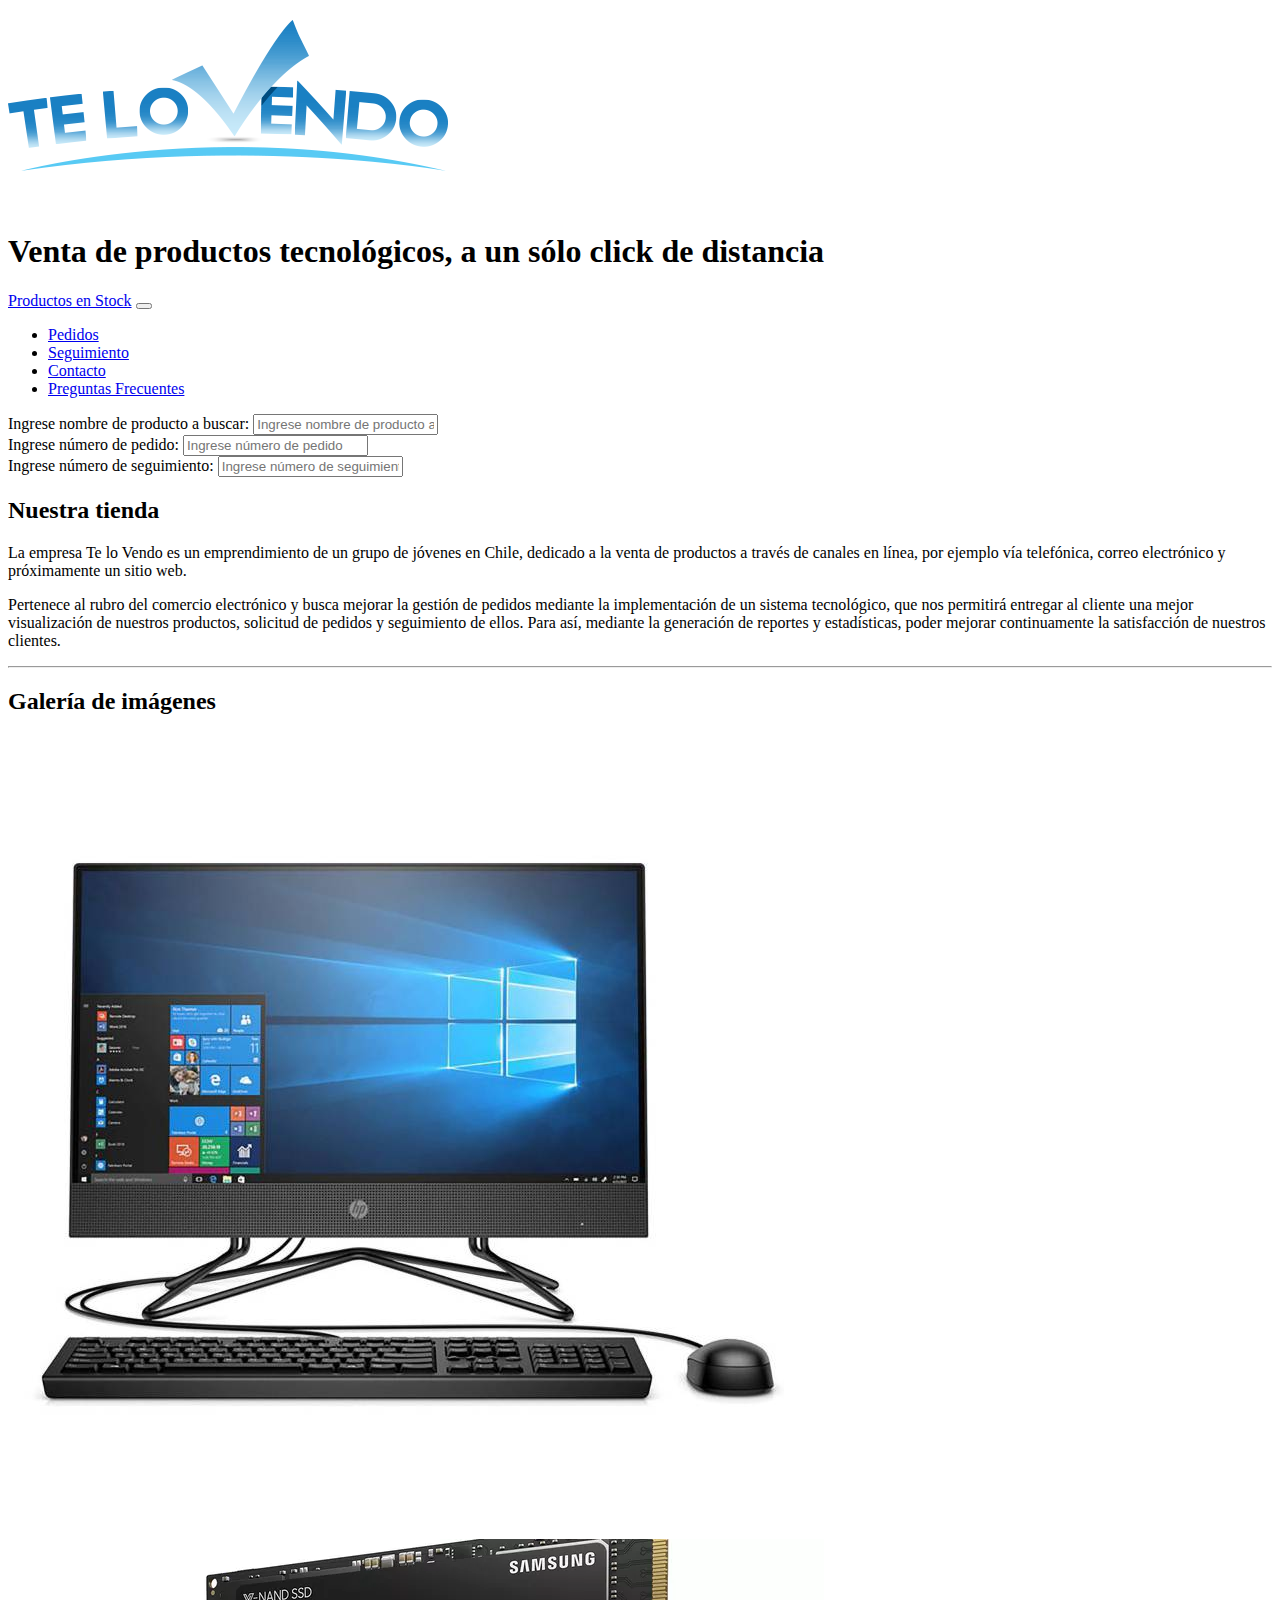
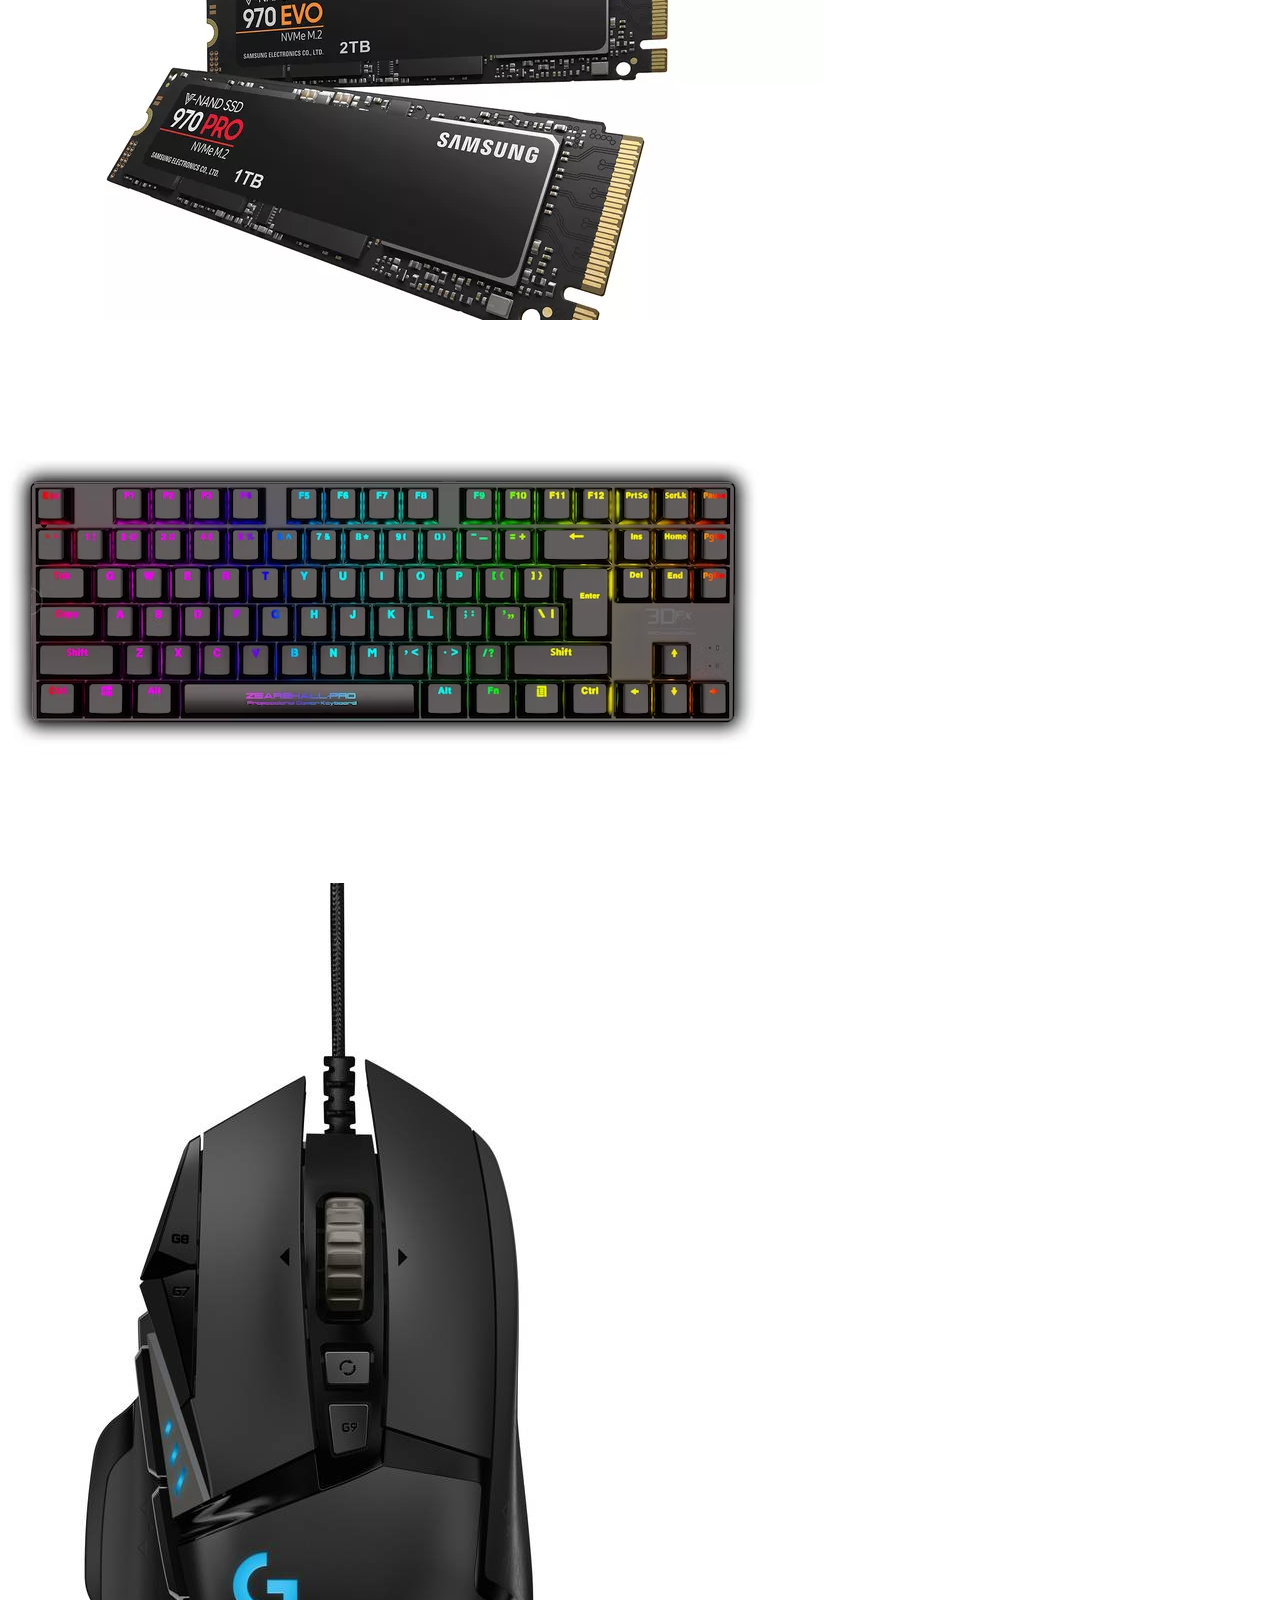
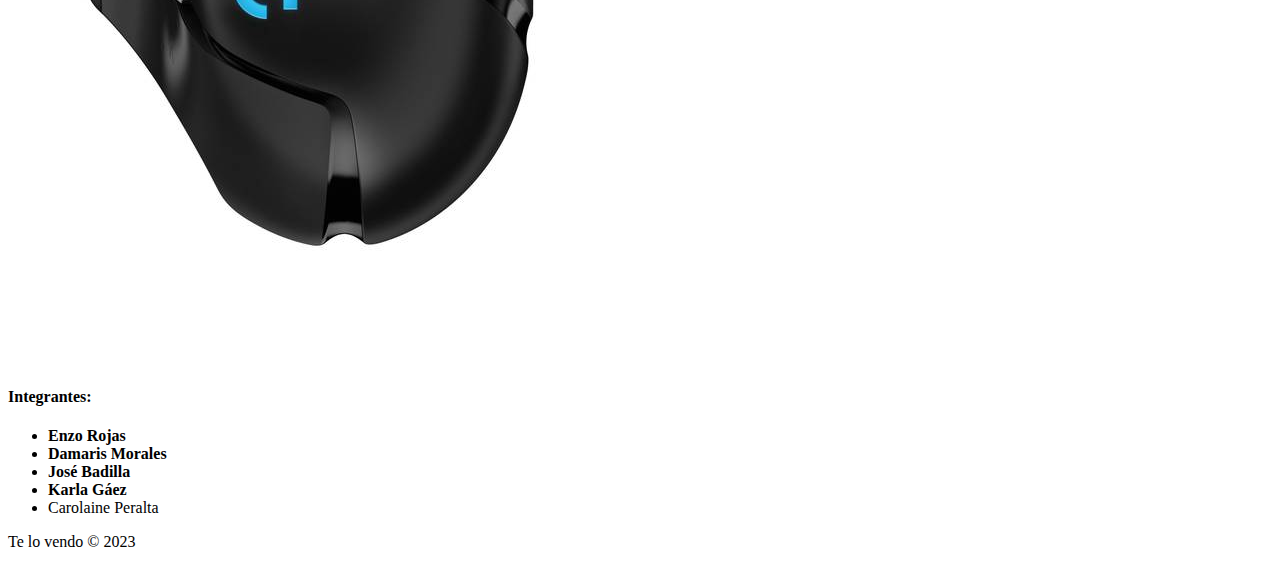
<file: index.html>
<!-- Definición de HTML5 -->
<!DOCTYPE html>
<!-- Define tipo de lenguaje-->
<html lang="en">
<!-- Contiene información que no se visualizará en el navegador-->

<head>
	<!--Sirven para aportar información al documento (responsividad, palabras claves, descripción, ect)-->
	<meta charset="UTF-8" />
	<meta http-equiv="X-UA-Compatible" content="IE=edge" />
	<meta name="viewport" content="width=device-width, initial-scale=1.0" />
	<meta name="description" content="La empresa Te lo Vendo es un emprendimiento dedicado a la venta de productos
         a través de canales en línea, como el teléfono, correo electrónico y próximamente un sitio web." />
	<meta name="keywords" content="venta en línea, comercio electrónico">
	<!-- Título de la página-->
	<title>Te lo vendo</title>
	<link href="https://cdn.jsdelivr.net/npm/bootstrap@5.3.0-alpha2/dist/css/bootstrap.min.css" rel="stylesheet"
		integrity="sha384-aFq/bzH65dt+w6FI2ooMVUpc+21e0SRygnTpmBvdBgSdnuTN7QbdgL+OapgHtvPp" crossorigin="anonymous">

	<link href="assets/css/style.css" rel="stylesheet" />
</head>

<!--Cuerpo de la página-->
<div class="container">

	<body class="bg-primary-subtle">
		<!-- <div class="container"></div> -->
		<header class="header">
			<div class="logo_img d-flex justify-content-center align-items-center">
				<img class="img-fluid" src="assets/img/te_vendo.png" alt="imagen te lo vendo">
			</div>
			<h1 class="d-flex justify-content-center align-items-center">Venta de productos tecnológicos, a un sólo
				click de distancia</h1>
		</header>


		<div class="container">

			<nav class="navbar navbar-expand-lg  bg-primary ">
				<div class="container-fluid">
					<a class="nav-link active text-white" aria-current="page" href="estadisticas.html">Productos en Stock</a>
					<button class="navbar-toggler" type="button" data-bs-toggle="collapse" data-bs-target="#navbarNav"
						aria-controls="navbarNav" aria-expanded="false" aria-label="Toggle navigation">
						<span class="navbar-toggler-icon"></span>
					</button>
					<div class="collapse navbar-collapse" id="navbarNav">
						<ul class="navbar-nav">
							<li class="nav-item">
								<a class="nav-link active text-white" aria-current="page" href="#">Pedidos</a>
							</li>
							<li class="nav-item">
								<a class="nav-link active text-white" href="#">Seguimiento</a>
							</li>
							<li class="nav-item">
								<a class="nav-link active text-white" href="contacto.html">Contacto</a>
							</li>
							<li class="nav-item">
								<a class="nav-link active text-white" href="#">Preguntas Frecuentes</a>
							</li>

						</ul>
					</div>
				</div>
			</nav>

			<div class="container py-5">
				<form action="">
					<div class="mb-3">
						<label for="exampleFormControlInput1" class="form-label">Ingrese nombre de producto a
							buscar:</label>
						<input type="text" class="form-control" id="exampleFormControlInput1"
							placeholder="Ingrese nombre de producto a buscar" />
					</div>

					<div class="mb-3">
						<label for="exampleFormControlInput1" class="form-label">Ingrese número de pedido:</label>
						<input type="email" class="form-control" id="exampleFormControlInput1"
							placeholder="Ingrese número de pedido" />
					</div>

					<div class="mb-3">
						<label for="exampleFormControlInput1" class="form-label">Ingrese número de seguimiento:</label>
						<input type="email" class="form-control" id="exampleFormControlInput1"
							placeholder="Ingrese número de seguimiento" />
					</div>


				</form>
			</div>

		</div>



		<main>
			<!--Sección de la página-->
			<!-- <div class="container"></div> -->
			<section class="container2">
				<!--Etiqueta de párrafo-->
				<h2 class="d-flex justify-content-center align-items-center py-3">Nuestra tienda</h2>
				<p>
					La empresa Te lo Vendo es un emprendimiento de un grupo de jóvenes en
					Chile, dedicado a la venta de productos a través de canales en línea, por ejemplo vía
					telefónica, correo electrónico y próximamente un sitio web.
				</p>

				<p>
					Pertenece al rubro del comercio electrónico y busca mejorar la gestión de
					pedidos mediante la implementación de un sistema tecnológico,
					que nos permitirá entregar al cliente una mejor visualización de nuestros productos, solicitud de
					pedidos y seguimiento
					de ellos. Para así, mediante la generación de reportes y estadísticas, poder mejorar continuamente
					la satisfacción de
					nuestros clientes.
				</p>
			</section>
			<hr>

			<section>
				<h2 class="d-flex justify-content-center align-items-center py-3">Galería de imágenes</h2>
				<!-- USO DE IMAGENES OBJECT-FIT -->
				<div class="section_objectFit">

					<div class="container">
						<div class="row">
							<div class="col">
								<img src="assets/img/desktop.jpg" alt="Imágen 01" class="img-fluid">
							</div>
							<div class="col">
								<img src="assets/img/ssd m2.webp" alt="Imágen 02" class="img-fluid">
							</div>
							<div class="col">
								<img src="assets/img/teclado.avif" alt="Imágen 03" class="img-fluid">
							</div>
							<div class="col">
								<img src="assets/img/mouse.jpg" alt="Imágen 04" class="img-fluid">
							</div>
						</div>
					</div>

				</div>

			</section>

		</main>

		<footer>
			<!-- <div class="container"></div> -->
			<h4>Integrantes:</h4>
			<ul>
				<!--Lista no ordenada-->
				<li> <strong>Enzo Rojas</strong> </li>
				<li><strong>Damaris Morales</strong></li>
				<li><strong>José Badilla</strong></li>
				<li><strong>Karla Gáez</strong></li>
				<li>Carolaine Peralta</li>
			</ul>
			<p class="d-flex justify-content-center align-items-center">Te lo vendo &copy; 2023</p>
		</footer>
		<script src="https://cdn.jsdelivr.net/npm/bootstrap@5.3.0-alpha2/dist/js/bootstrap.bundle.min.js"
			integrity="sha384-qKXV1j0HvMUeCBQ+QVp7JcfGl760yU08IQ+GpUo5hlbpg51QRiuqHAJz8+BrxE/N" crossorigin="anonymous">
		</script>
		<!--Se vincula a archivo JavaScript-->
		<script defer src="assets/js/funciones.js"></script>
	</body>
</div>

</html>
</file>
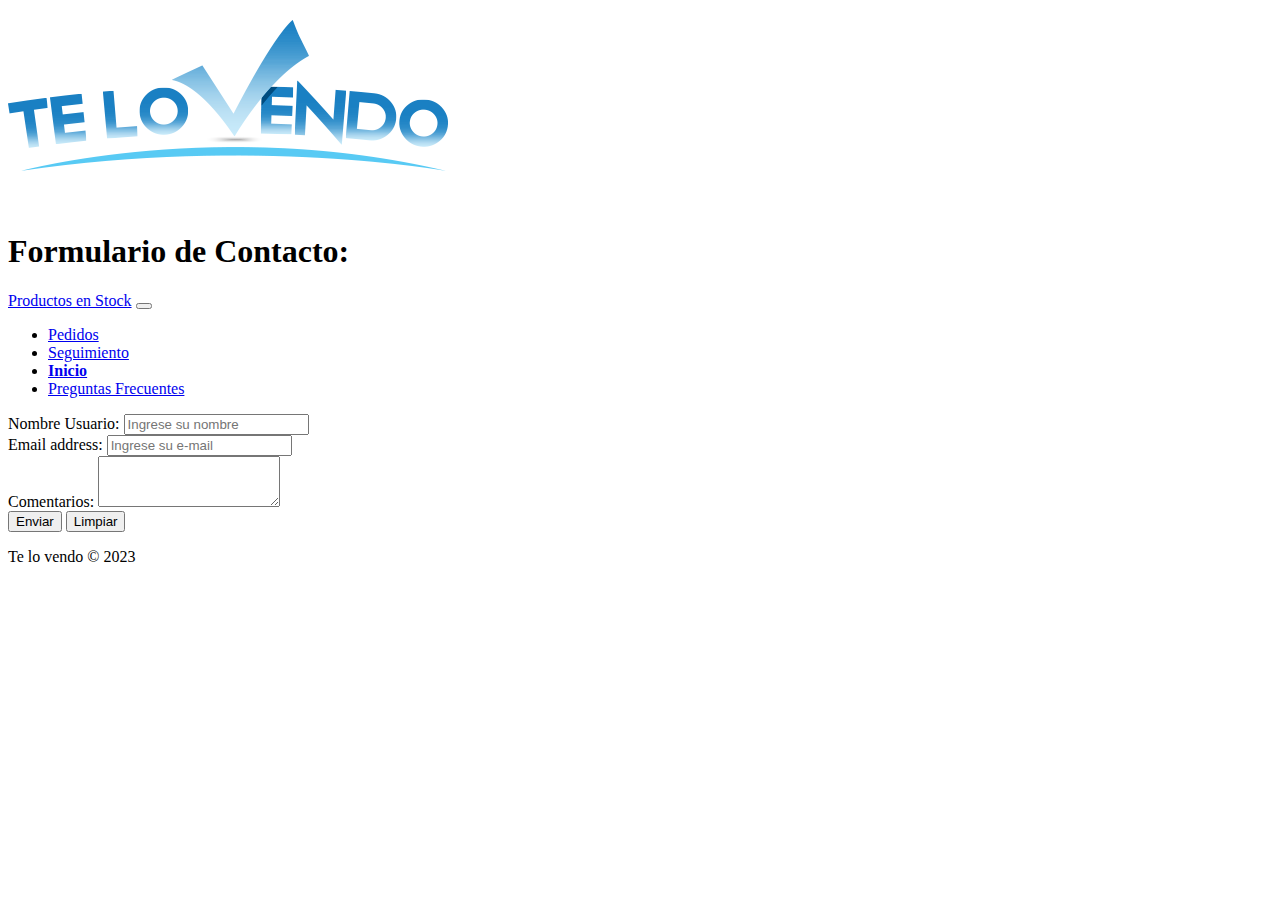
<file: contacto.html>
<!DOCTYPE html>
<html lang="en">

<head>
  <meta charset="UTF-8" />
  <meta http-equiv="X-UA-Compatible" content="IE=edge" />
  <meta name="viewport" content="width=device-width, initial-scale=1.0" />
  <meta name="description" content="La empresa Te lo Vendo es un emprendimiento dedicado a la venta de productos
    a través de canales en línea, como el teléfono, correo electrónico y próximamente un sitio web." />
  <meta name="keywords" content="venta en línea, comercio electrónico, Contacto" />
  <title>Contacto</title>
  <link href="https://cdn.jsdelivr.net/npm/bootstrap@5.3.0-alpha2/dist/css/bootstrap.min.css" rel="stylesheet"
    integrity="sha384-aFq/bzH65dt+w6FI2ooMVUpc+21e0SRygnTpmBvdBgSdnuTN7QbdgL+OapgHtvPp" crossorigin="anonymous" />

  <link href="assets/css/style.css" rel="stylesheet" />
</head>

<body class="bg-primary-subtle">

  <header class="header">
    <div class="logo_img d-flex justify-content-center align-items-center">
        <img class="img-fluid" src="assets/img/te_vendo.png" alt="imagen te lo vendo">
    </div>
    <h1 class="d-flex justify-content-center align-items-center">Formulario de Contacto:</h1>
  </header>

  <div class="container">

  <nav class="navbar navbar-expand-lg  bg-primary ">
        <div class="container-fluid">
            <a class="nav-link active text-white" aria-current="page" href="estadisticas.html">Productos en Stock</a>
            <button class="navbar-toggler" type="button" data-bs-toggle="collapse" data-bs-target="#navbarNav"
                aria-controls="navbarNav" aria-expanded="false" aria-label="Toggle navigation">
                <span class="navbar-toggler-icon"></span>
            </button>
            <div class="collapse navbar-collapse" id="navbarNav">
                <ul class="navbar-nav">
                    <li class="nav-item">
                        <a class="nav-link active text-white" aria-current="page" href="#">Pedidos</a>
                    </li>
                    <li class="nav-item">
                        <a class="nav-link active text-white" href="#">Seguimiento</a>
                    </li>
                    <li class="nav-item">
                      <a class="nav-link active text-white" href="index.html" target="_self"><strong>Inicio</strong></a>
                    </li>
                    <li class="nav-item">
                      <a class="nav-link active text-white" href="#">Preguntas Frecuentes</a>
                  </li>
                    
                </ul>
            </div>
        </div>
    </nav>

  <main>
    <div class="container">
      <form action="" method="post" id="form">
        <div class="mb-3">
          <label for="nombreUsuario" class="form-label">Nombre Usuario:</label>
          <input type="text" class="form-control" id="nombreUsuario" placeholder="Ingrese su nombre" />
        </div>

        <div class="mb-3">
          <label for="emailAddress" class="form-label">Email address:</label>
          <input type="email" class="form-control" id="emailAddress" placeholder="Ingrese su e-mail" />
        </div>

        <div class="mb-3">
          <label for="comentary" class="form-label">Comentarios:</label>
          <textarea class="form-control" exampleFormControlTextarea1 id="comentary" rows="3"></textarea>
        </div>
        <button type="submit" class="btn btn-outline-primary">Enviar</button>
        <button type="reset" class="btn btn-outline-primary">Limpiar</button>
      </form>
    </div>

  </main>

  <footer class="d-flex justify-content-center align-items-center py-5">
    <p>Te lo vendo &copy; 2023</p>
  </footer>

  <script src="https://cdn.jsdelivr.net/npm/bootstrap@5.3.0-alpha2/dist/js/bootstrap.bundle.min.js"
    integrity="sha384-qKXV1j0HvMUeCBQ+QVp7JcfGl760yU08IQ+GpUo5hlbpg51QRiuqHAJz8+BrxE/N" crossorigin="anonymous">
  </script>
  <!--Se vincula a archivo JavaScript-->
  <script defer src="assets/js/funciones.js"></script>
</body>

</html>
</file>
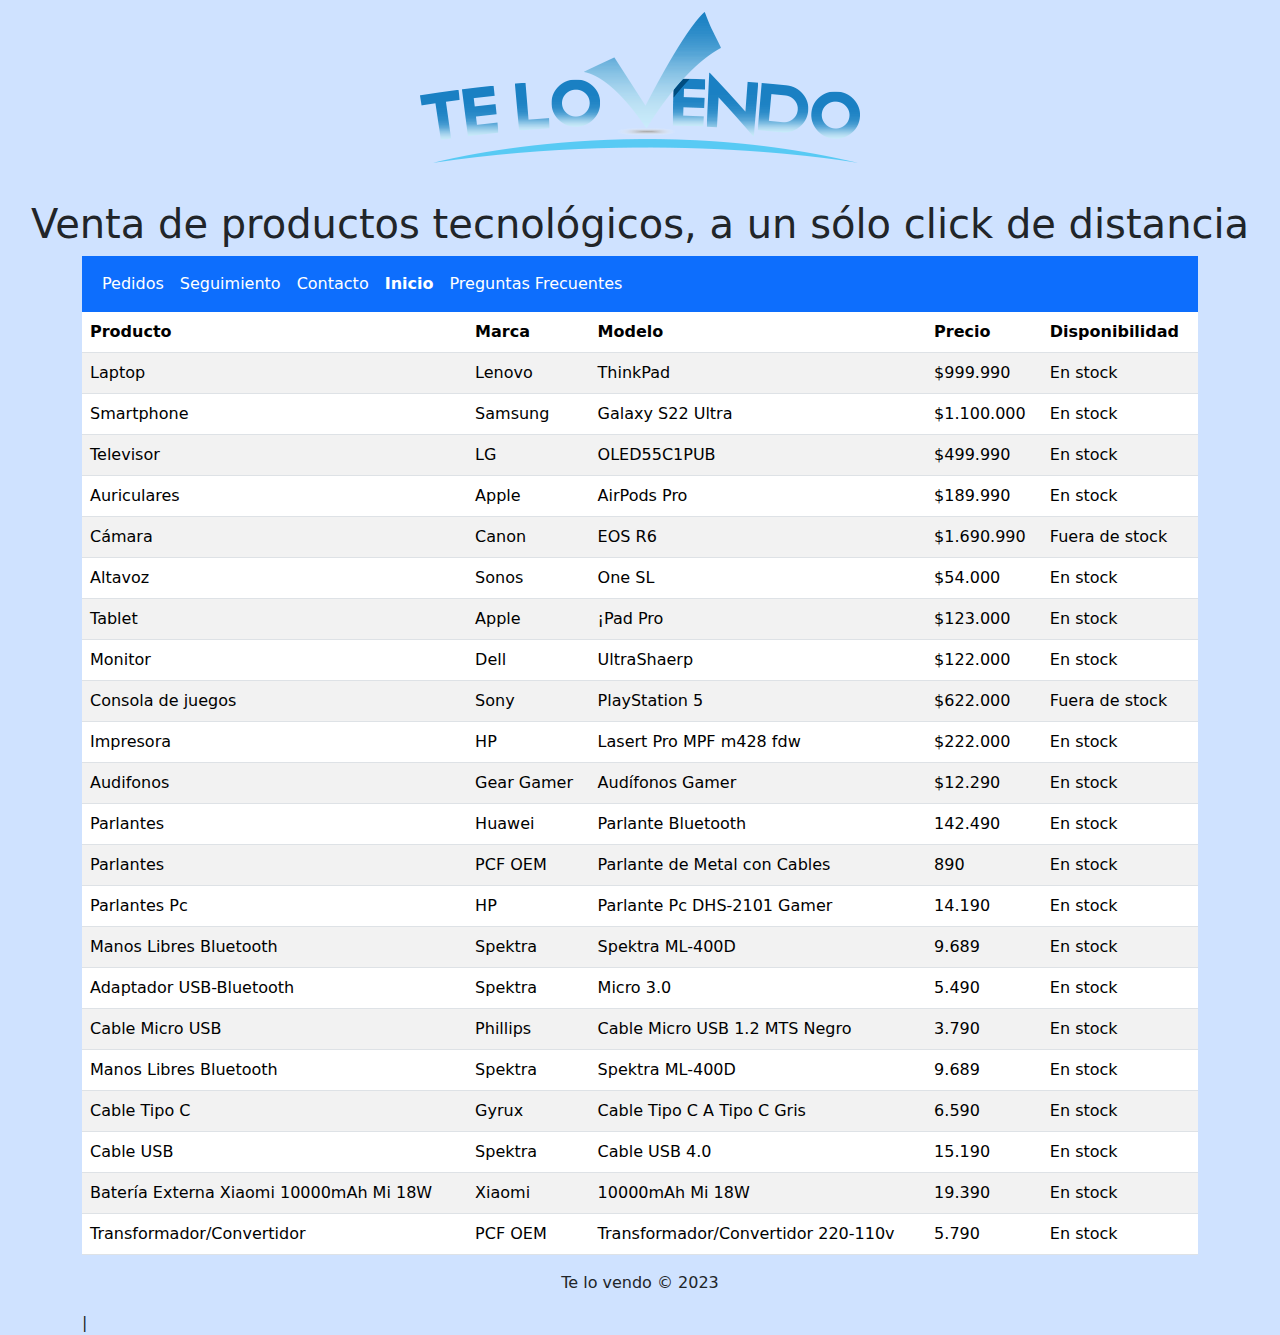
<file: estadisticas.html>
<!DOCTYPE html>
<html lang="en">

<head>
    <meta charset="UTF-8">
    <meta http-equiv="X-UA-Compatible" content="IE=edge">
    <meta name="viewport" content="width=device-width, initial-scale=1.0">
    <title>Estadísticas Stock En Tienda</title>
    <link rel="stylesheet" href="assets/css/style.css">
    <link rel="stylesheet" href="https://cdnjs.cloudflare.com/ajax/libs/twitter-bootstrap/5.2.0/css/bootstrap.min.css">
    <link rel="stylesheet" href="https://cdn.datatables.net/1.13.4/css/dataTables.bootstrap5.min.css">
</head>

<body class="color">
    <header class="header">
        <div class="logo_img d-flex justify-content-center align-items-center">
            <img class="img-fluid" src="assets/img/te_vendo.png" alt="imagen te lo vendo">
        </div>
        <h1 class="d-flex justify-content-center align-items-center">Venta de productos tecnológicos, a un sólo
            click de distancia</h1>
    </header>
    
    <div class="container">

        <nav class="navbar navbar-expand-lg  bg-primary ">
            <div class="container-fluid">
                <button class="navbar-toggler" type="button" data-bs-toggle="collapse" data-bs-target="#navbarNav"
                    aria-controls="navbarNav" aria-expanded="false" aria-label="Toggle navigation">
                    <span class="navbar-toggler-icon"></span>
                </button>
                <div class="collapse navbar-collapse" id="navbarNav">
                    <ul class="navbar-nav">
                        <li class="nav-item">
                            <a class="nav-link active text-white" aria-current="page" href="#">Pedidos</a>
                        </li>
                        <li class="nav-item">
                            <a class="nav-link active text-white" href="#">Seguimiento</a>
                        </li>
                        <li class="nav-item">
                            <a class="nav-link active text-white" href="contacto.html">Contacto</a>
                        </li>
                        <li class="nav-item">
                            <a class="nav-link active text-white" href="index.html" target="_self"><strong>Inicio</strong></a>
                        </li>
                        <li class="nav-item">
                            <a class="nav-link active text-white" href="#">Preguntas Frecuentes</a>
                        </li>
                    </ul>
                </div>
            </div>
        </nav>
        <main>
            <table id="stock" class="table table-striped" style="width:100%">
                <thead>
                    <tr class="prueba">
                        <th>Producto</th>
                        <th>Marca</th>
                        <th>Modelo</th>
                        <th>Precio</th>
                        <th>Disponibilidad</th>
                    </tr>
                </thead>
                <tbody class="prueba2">
                    <tr>
                        <td>Laptop</td>
                        <td>Lenovo</td>
                        <td>ThinkPad</td>
                        <td>$999.990</td>
                        <td>En stock</td>
                    </tr>
                    <tr>
                        <td>Smartphone</td>
                        <td>Samsung</td>
                        <td>Galaxy S22 Ultra</td>
                        <td>$1.100.000</td>
                        <td>En stock</td>
                    </tr>
                    <tr>
                        <td>Televisor</td>
                        <td>LG</td>
                        <td>OLED55C1PUB</td>
                        <td>$499.990</td>
                        <td>En stock</td>
                    </tr>
                    <tr>
                        <td>Auriculares</td>
                        <td>Apple</td>
                        <td>AirPods Pro</td>
                        <td>$189.990</td>
                        <td>En stock</td>
                    </tr>
                    <tr>
                        <td>Cámara</td>
                        <td>Canon</td>
                        <td>EOS R6</td>
                        <td>$1.690.990</td>
                        <td>Fuera de stock</td>
                    </tr>
                    <tr>
                        <td>Altavoz</td>
                        <td>Sonos</td>
                        <td>One SL</td>
                        <td>$54.000</td>
                        <td>En stock</td>
                    </tr>
                    <tr>
                        <td>Tablet</td>
                        <td>Apple</td>
                        <td>¡Pad Pro</td>
                        <td>$123.000</td>
                        <td>En stock</td>
                    </tr>
                    <tr>
                        <td>Monitor</td>
                        <td>Dell</td>
                        <td>UltraShaerp</td>
                        <td>$122.000</td>
                        <td>En stock</td>
                    </tr>
                    <tr>
                        <td>Consola de juegos</td>
                        <td>Sony</td>
                        <td>PlayStation 5</td>
                        <td>$622.000</td>
                        <td>Fuera de stock</td>
                    </tr>
                    <tr>
                        <td>Impresora</td>
                        <td>HP</td>
                        <td>Lasert Pro MPF m428 fdw</td>
                        <td>$222.000</td>
                        <td>En stock</td>
                    </tr>
                    <tr>
                        <td>Audifonos</td>
                        <td>Gear Gamer</td>
                        <td>Audífonos Gamer</td>
                        <td>$12.290</td>
                        <td>En stock</td>
                    </tr>
                    <tr>
                        <td>Parlantes</td>
                        <td>Huawei</td>
                        <td>Parlante Bluetooth</td>
                        <td>142.490</td>
                        <td>En stock</td>
                    </tr>
                    <tr>
                        <td>Parlantes</td>
                        <td>PCF OEM</td>
                        <td>Parlante de Metal con Cables</td>
                        <td>890</td>
                        <td>En stock</td>
                    </tr>
                    <tr>
                        <td>Parlantes Pc</td>
                        <td>HP</td>
                        <td>Parlante Pc DHS-2101 Gamer</td>
                        <td>14.190</td>
                        <td>En stock</td>
                    </tr>
                    <tr>
                        <td>Manos Libres Bluetooth</td>
                        <td>Spektra</td>
                        <td>Spektra ML-400D</td>
                        <td>9.689</td>
                        <td>En stock</td>
                    </tr>
                    <tr>
                        <td>Adaptador USB-Bluetooth</td>
                        <td>Spektra</td>
                        <td>Micro 3.0</td>
                        <td>5.490</td>
                        <td>En stock</td>
                    </tr>
                    <tr>
                        <td>Cable Micro USB</td>
                        <td>Phillips</td>
                        <td>Cable Micro USB 1.2 MTS Negro</td>
                        <td>3.790</td>
                        <td>En stock</td>
                    </tr>
                    <tr>
                        <td>Manos Libres Bluetooth</td>
                        <td>Spektra</td>
                        <td>Spektra ML-400D</td>
                        <td>9.689</td>
                        <td>En stock</td>
                    </tr>
                    <tr>
                        <td>Cable Tipo C</td>
                        <td>Gyrux</td>
                        <td>Cable Tipo C A Tipo C Gris</td>
                        <td>6.590</td>
                        <td>En stock</td>
                    </tr>
                    <tr>
                        <td>Cable USB</td>
                        <td>Spektra</td>
                        <td>Cable USB 4.0</td>
                        <td>15.190</td>
                        <td>En stock</td>
                    </tr>
                    <tr>
                        <td>Batería Externa Xiaomi 10000mAh Mi 18W</td>
                        <td>Xiaomi</td>
                        <td>10000mAh Mi 18W</td>
                        <td>19.390</td>
                        <td>En stock</td>
                    </tr>
                    <tr>
                        <td>Transformador/Convertidor</td>
                        <td>PCF OEM</td>
                        <td>Transformador/Convertidor 220-110v</td>
                        <td>5.790</td>
                        <td>En stock</td>
                    </tr>
    
                </tbody>

            </table>
        </main>

        <footer>
            <p class="d-flex justify-content-center align-items-center">Te lo vendo &copy; 2023</p>
        </footer>
            
|   <script src="https://code.jquery.com/jquery-3.6.4.min.js" integrity="sha256-oP6HI9z1XaZNBrJURtCoUT5SUnxFr8s3BzRl+cbzUq8=" crossorigin="anonymous"></script>
<script src="https://cdn.datatables.net/v/bs5/dt-1.13.4/r-2.4.1/datatables.min.js"></script>
<script src="https://cdn.jsdelivr.net/npm/bootstrap@5.3.0-alpha2/dist/js/bootstrap.bundle.min.js"
integrity="sha384-qKXV1j0HvMUeCBQ+QVp7JcfGl760yU08IQ+GpUo5hlbpg51QRiuqHAJz8+BrxE/N" crossorigin="anonymous">
</script>
        <script defer src="assets/js/funciones.js"></script>
</body>

</html>
</file>
<file: assets/css/style.css>
/*@media screen and ( max-width: 768px){
   .header2{
    background-color: yellowgreen;
   }

   .logo_img{
    width: 100%;
    height: 150px;
   }

   h1{
    font-size: 1.5rem;
   }

   .col{
    width: 400px;
    height: 50%px;
    overflow: hidden;
     padding: 10px 150px;
    display: block;
    margin: auto;
   
   }
   
   
}
@media screen and ( max-width: 425px){
    html {
        font-size: 14px;
    }
    .header2{
     background-color: yellow;
 
    }
    .logo_img{
     width: 100%;
     height: 100px;
    }
    h1{
     font-size: 1rem;
    }
   
    }
    .col{
     width: 50%;
     height: 100%;
     overflow: hidden;
      padding: 10px 150px; 
     display: block;
     margin: auto;
    
    
    }
    .img-fluid{
        width: 200px;
        height: 200px;
          
    }*/

    
    
    @media screen and ( max-width: 768px){
        .col{
            width: 400px;
            height: 50%;
            overflow: hidden;
            padding: 10px 150px;
            display: block;
            margin: auto;

        }

        h1{
            font-size: 1,5rem;
            text-align: center;

        }

        p{
            text-align: center;
        }
          
        .prueba{
        background-color: rgb(135,135,215);
        }
    
        .prueba2{
        color: rgb(18, 18, 109);
        

        }

        .td{
        color: rgb(20, 20, 63);
        }   


    }

    .color{
        background-color: #cfe2ff;
    }
</file>
